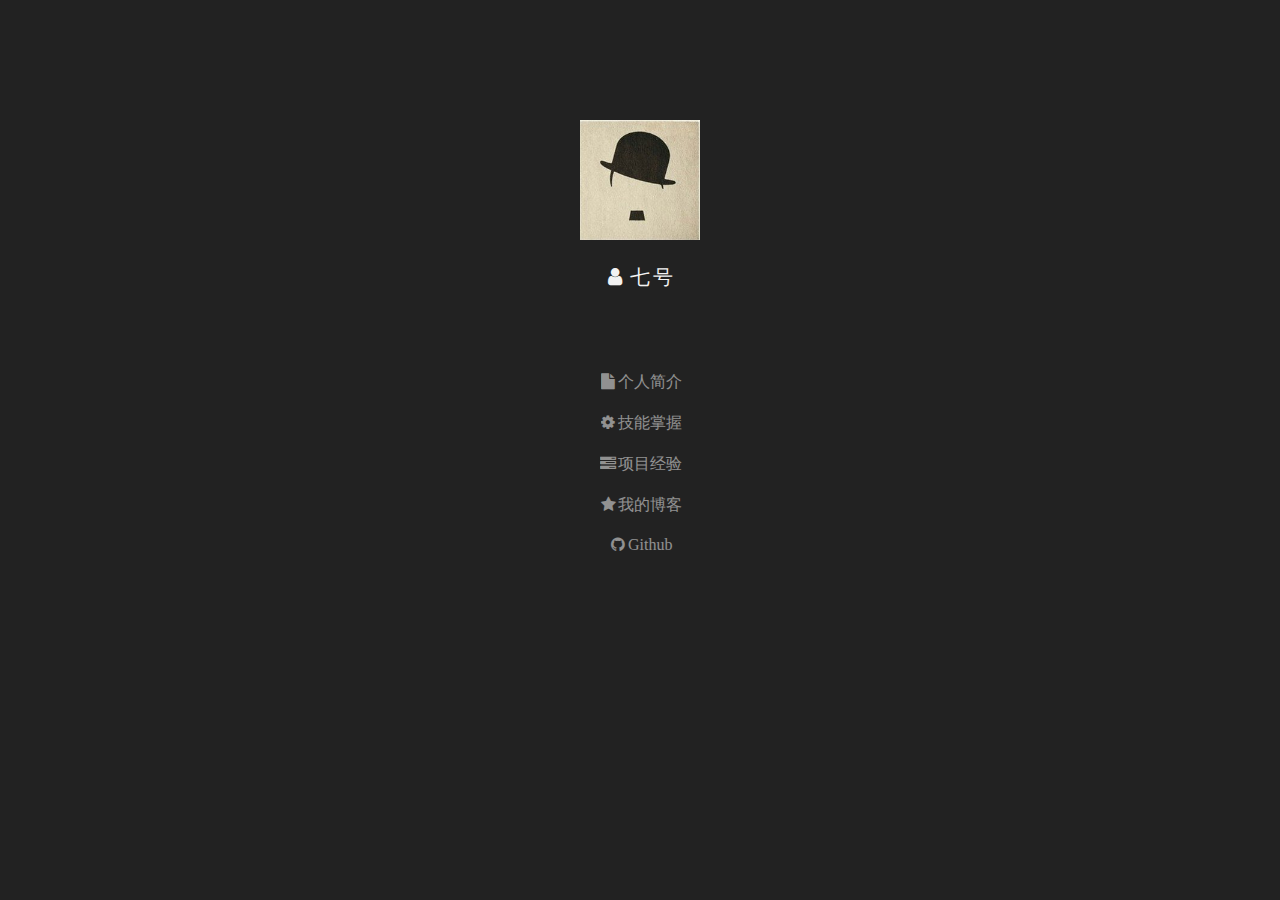
<file: index.html>
<!DOCTYPE html>
<html lang="en">
<head>
	<meta charset="UTF-8">
	<title>七号的简历</title>

<link rel="stylesheet" href="main.css">
<link rel="stylesheet" href="font-awesome-4.7.0\css\font-awesome.min.css">
</head>
<body>
	

	
		<div class="sidebar">
			<div class="photo">
				<img src="source/tou.jpeg" alt="头像">
				<p><i class=" fa fa-user fa-fw"></i>七号</p>
			</div>

			<div class="nav">
				<ul>
					<li><i class="fa fa-file fa-fw "></i>个人简介</li>
					<li><i class="fa fa-cog fa-spin fa-fw"></i>技能掌握</li>
					<li><i class="fa fa-tasks fa-fw"></i>项目经验</li>
					<a href="https://yuqihao.github.io/"><li ><i class="fa fa-star fa-fw fa-spin"></i>我的博客</li></a>
					<a href="https://github.com/yuqihao"><li><i class="fa fa-github fa-fw"></i>Github</li></a>
				</ul>
			</div>
		</div>



		<div class="content">
			<div class="head">
				<p class="h">	
				</p>	
			</div>

			<div class="person">

				<!-- <div class="jbxx">
				<img src="source/jiben.png" alt="">
				<p><strong>基本信息</strong></p>
				</div> -->
				
				<ul class="item1">
					<li>姓名:</li>
					<li>年龄:</li>
					<li>学历:</li>
					<li>学校:</li>
					<li>专业:</li>
					<li>现居:</li>
					<li>手机:</li>
					<li>邮箱:</li>
					<li>微信:</li>
					<li>个人博客:</li>
				</ul>

				<ul class="item2">
					<li>於其豪</li>
					<li>22</li>
					<li>本科</li>
					<li>浙江工业大学</li>
					<li>计算机 数字媒体技术</li>
					<li>浙江杭州</li>
					<li>17816873731</li>
					<li>897895737@qq.com</li>
					<li>yuqihaoweixin</li>
					<li><a href="https://yuqihao.github.io/">yuqihao.github.io</a></li>
				</ul>
				
			</div>
				
			<div class="footer">
				
			</div>

		</div>



<script type="text/javascript" src="jquery-3.1.1.min.js"></script>
<script type="text/javascript" src="main.js"></script>
</body>
</html>
</file>
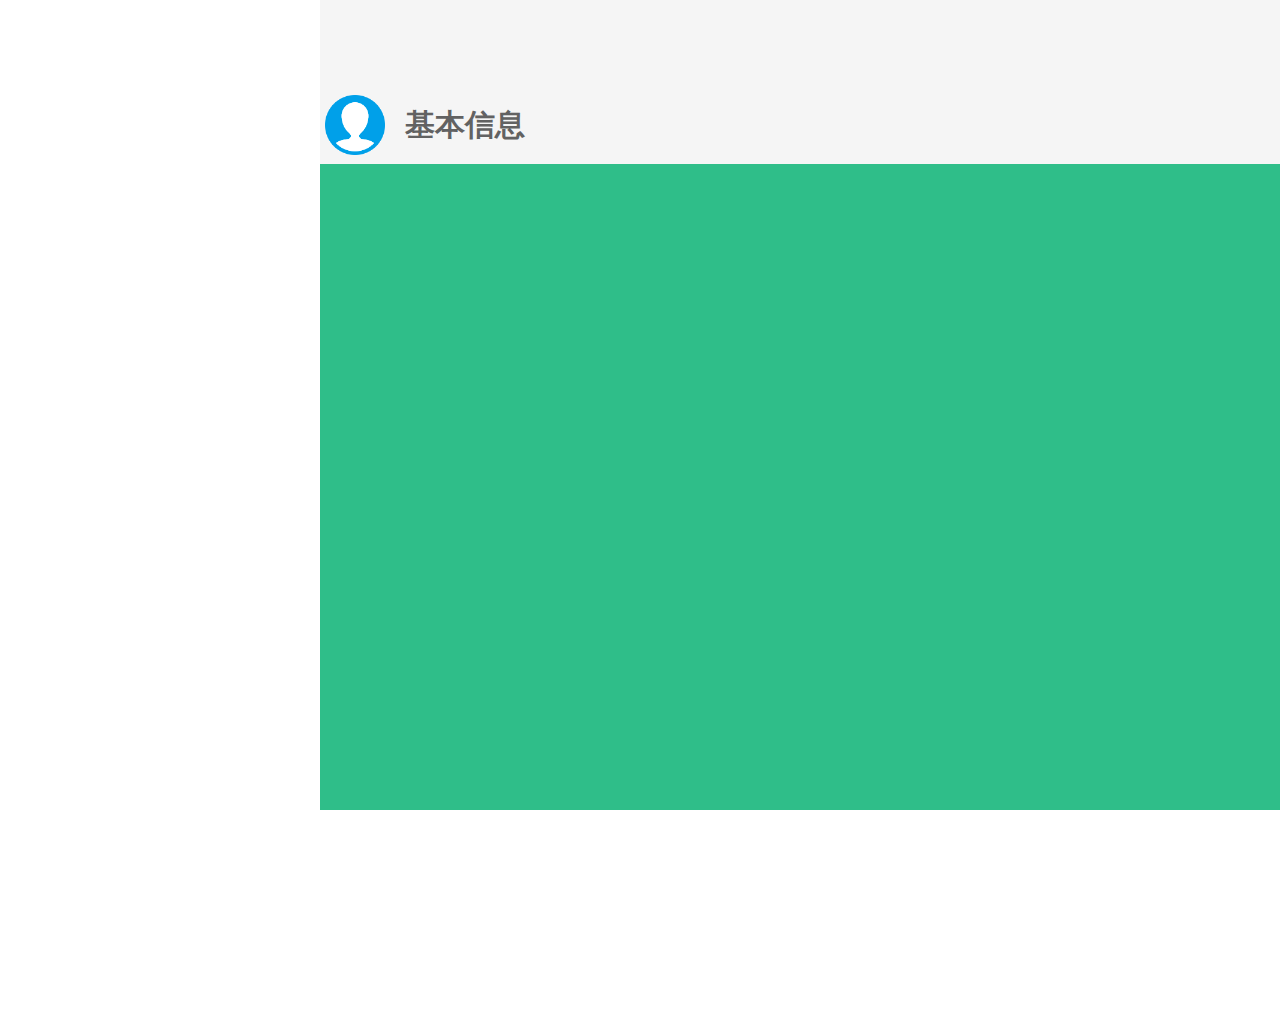
<file: text.html>
<!DOCTYPE html>
<html lang="en">
<head>
	<meta charset="UTF-8">
	<title>Document</title>
	<link rel="stylesheet" href="main.css">
</head>
<body>
	<div class="content">
			<div class="head">
				<p class="h">	
				</p>	
			</div>

			<div class="person">

				<div class="jbxx">
				<img src="source/jiben.png" alt="">
				<p><strong>基本信息</strong></p>
				</div>
				
				<ul class="item1">
					<li>姓名:</li>
					<li>年龄:</li>
					<li>学历:</li>
					<li>学校:</li>
					<li>专业:</li>
					<li>现居:</li>
					<li>手机:</li>
					<li>邮箱:</li>
					<li>微信:</li>
					<li>个人博客:</li>
				</ul>

				<ul class="item2">
					<li>於其豪</li>
					<li>22</li>
					<li>本科</li>
					<li>浙江工业大学</li>
					<li>计算机 数字媒体技术</li>
					<li>浙江杭州</li>
					<li>17816873731</li>
					<li>897895737@qq.com</li>
					<li>yuqihaoweixin</li>
					<li><a href="https://yuqihao.github.io/">yuqihao.github.io</a></li>
				</ul>
				
			</div>
				
		</div>
</body>
</html>
</file>
<file: main.css>
*
{
	padding: 0;
	margin: 0;
}
body{
	font-family: "黑体";
	overflow: hidden;
}
a
{

	
	text-decoration: none;
}
.sidebar
{
	width: 100%;
	
	height:1200px;
	background-color: #222222;
	top: 0;
	left: 0;
	position:fixed;
	z-index: 100;
}

.sidebar .photo
{
	position: absolute;
	top: 10%;
	left: 50%;
	transform: translateX(-50%);
	text-align: center;
}
.sidebar .photo img
{
	width: 120px;
	height: 120px;

}
.sidebar .photo p
{
	color: #f2f2f2;

	font-size: 20px;
	letter-spacing: 3px;
	margin-top: 20px;
}
.sidebar .nav
{
	position: absolute;
	top: 30%;
	width: 140px;
	left: 50%;
	transform: translateX(-50%);
	text-align: center;
}
.sidebar .nav ul
{
	margin: 2px auto;
}
.sidebar .nav li
{
	padding: 10px;
	list-style: none;
	cursor: pointer;
	color: #ffffff;
	opacity: 0.5;
	font-size: 16px;
}
.onclick
{
		padding:"40px";
		opacity:"0.9";
		font-size:"20px";
}
.content
{
	position: absolute;
	left: 320px;
	background-color: #ffffff;
	height: 100%;
	z-index: 1;
	right: 0;

}
.content .footer
{
	position: absolute;
	height: 90px;
	left: 0px;
	right: 0px;
	background-color: #f5f5f5;
	bottom: 0px;
}
.content .head
{
	position: absolute;
	height: 90px;
	left: 0px;
	right: 0px;
	background-color: #f5f5f5;
	font-size: 26px;

}
.content .head p
{
	border-left: 3px solid #222222;
	letter-spacing: 4px;
	padding: 0 10px;

	line-height: 40px;
	margin: 25px 0px 25px 100px;
}
.content .person
{
	position: absolute;
	top: 90px;
	bottom: 90px;
	left: 0;
	right: 0;
	background-color: #2FBE89;
	font-style: "黑体";
	color: #626262;

}
.content .person p
{
	font-size: 30px;
	position: absolute;
	line-height: 60px;
	display: inline;
	margin-left: 20px;
	
}
.content .person img
{

	width: 60px;
	height:60px;
}
.content .person .jbxx
{
	padding: 5px;
	background-color: #f5f5f5;
}
.content .person .item1
{
	text-align: right;
	position: absolute;
	left: 2000px;
	top: 200px;

}
.content .person ul li
{
	list-style: none;
	padding: 10px;
	font-size: 18px;

}
.content .person .item2
{
	text-align: left;
	position: absolute;
	left: 500px;
	top: 200px;
}
.content .person .item2 li

{
	position: relative;
	left: 2000px;
}
</file>
